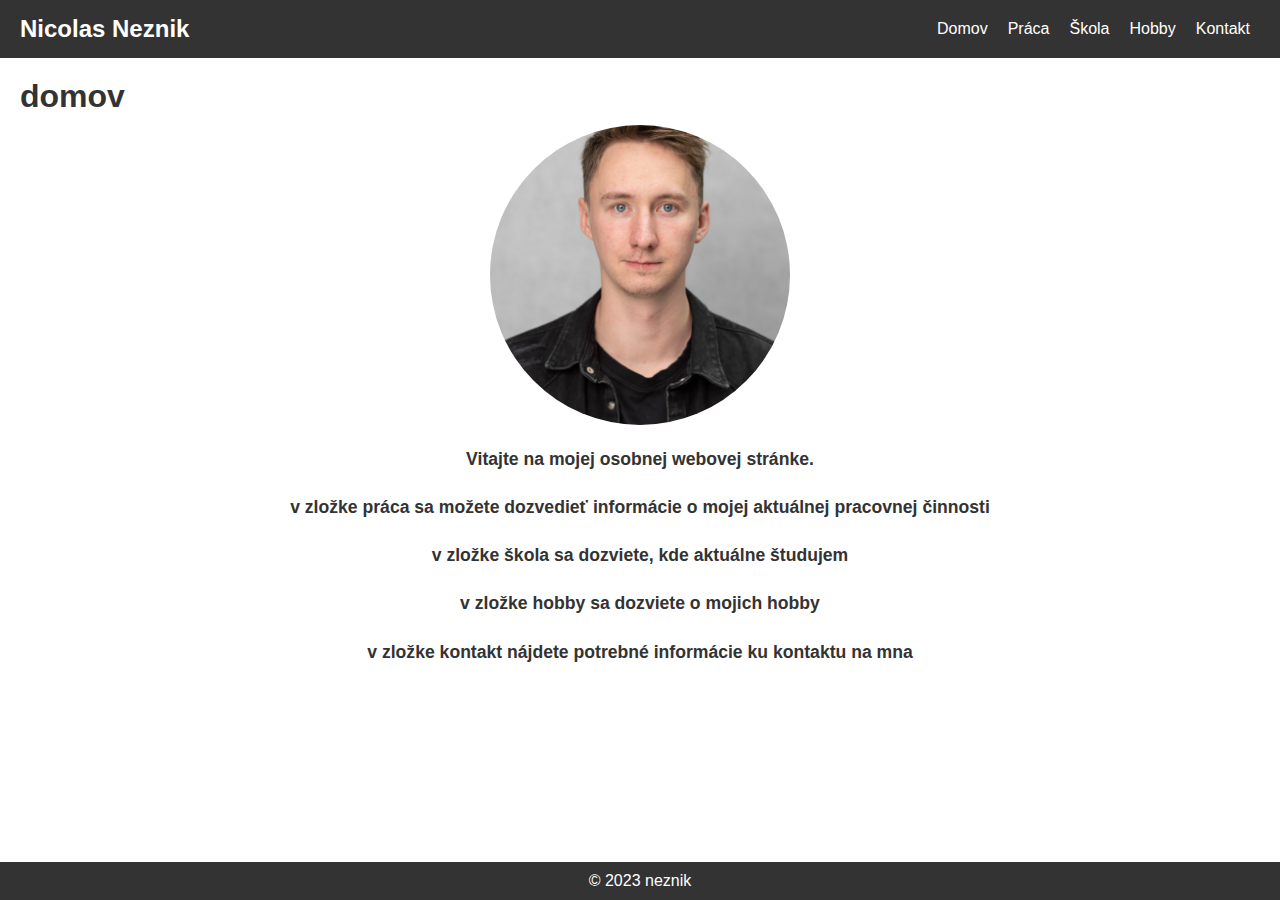
<file: index.html>
<!DOCTYPE html>
<html lang="sk">
<head>
<meta charset="UTF-8">
<meta name="viewport" content="width=device-width, initial-scale=1.0">
<title>Nicolas Neznik</title>
<link rel="stylesheet" href="style.css">
</head>
<body>

<div class="container">
  <header>
    <h1>Nicolas Neznik</h1>
    <nav>
      <ul>
        <li><a href="index.html">Domov</a></li>
        <li><a href="praca.html">Práca</a></li>
        <li><a href="skola.html">Škola</a></li>
        <li><a href="hobby.html">Hobby</a></li>
        <li><a href="kontakt.html">Kontakt</a></li>
      </ul>
    </nav>
  </header>

  <main>
    <section id="domov">
      <h2>domov</h2>
      <img src="profile.jpg" alt="Krátky popis obrázku">
      <p>Vitajte na mojej osobnej webovej stránke.</p>
      <p>v zložke práca sa možete dozvedieť informácie o mojej aktuálnej pracovnej činnosti</p>
      <p>v zložke škola sa dozviete, kde aktuálne študujem</p>
      <p>v zložke hobby sa dozviete o mojich hobby</p>
      <p>v zložke kontakt nájdete potrebné informácie ku kontaktu na mna</p>
    </section>

  

  </main>
  
  <footer>
    <p>© 2023 neznik</p>
  </footer>
</div>

</body>
</html>
</file>
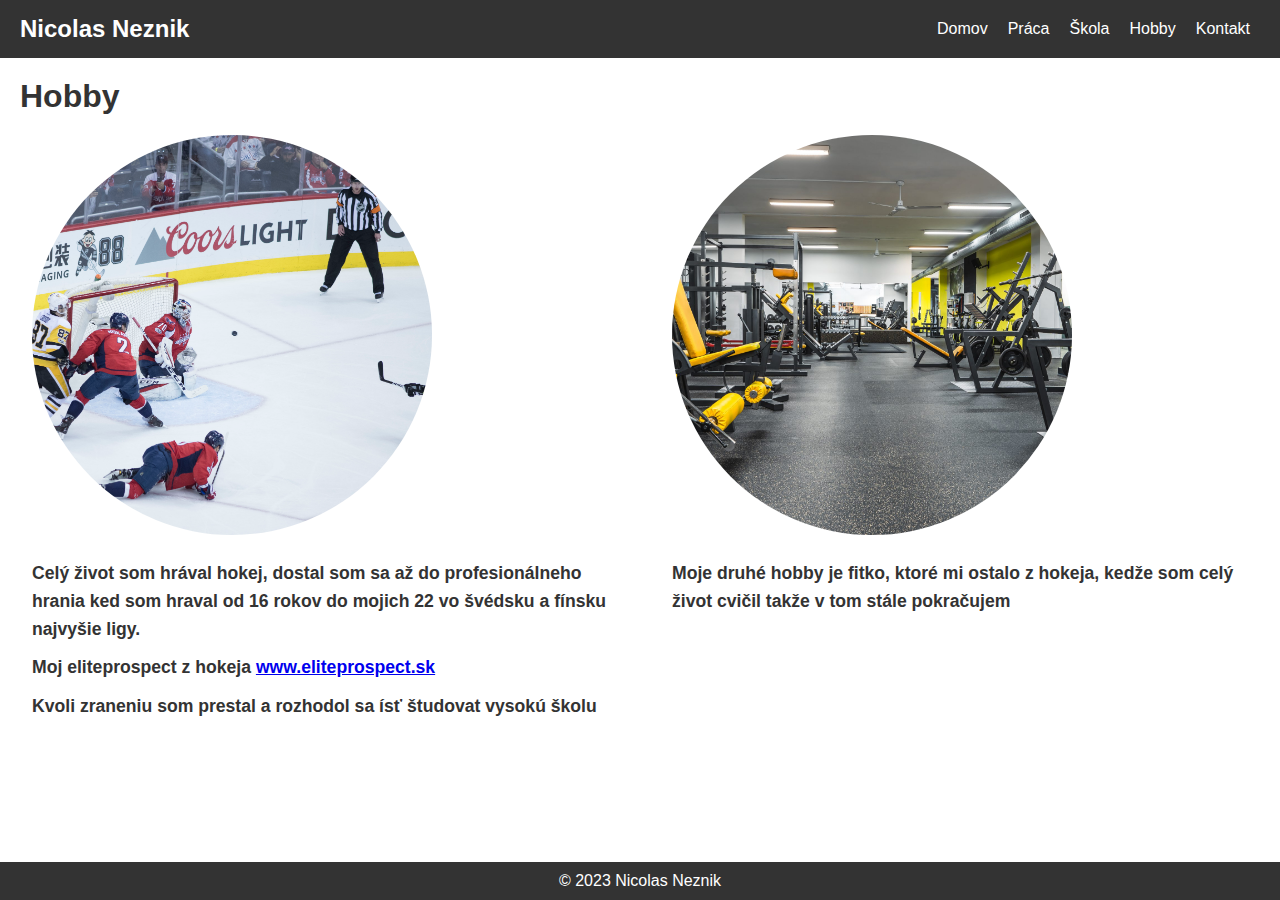
<file: hobby.html>
<!DOCTYPE html>
<html lang="sk">
<head>
<meta charset="UTF-8">
<meta name="viewport" content="width=device-width, initial-scale=1.0">
<title>Hobby - Nicolas Neznik</title>
<link rel="stylesheet" href="style.css">
</head>
<body>

<div class="container">
  <header>
    <h1>Nicolas Neznik</h1>
    <nav>
      <ul>
        <li><a href="index.html">Domov</a></li>
        <li><a href="praca.html">Práca</a></li>
        <li><a href="skola.html">Škola</a></li>
        <li><a href="hobby.html">Hobby</a></li>
        <li><a href="kontakt.html">Kontakt</a></li>
      </ul>
    </nav>
  </header>

  <main>
    <section id="hobby">
      <h2>Hobby</h2>
      <div class="content-row">
        <div class="content-column">
          <img src="hockey.jpg" alt="hockey">
          <p>Celý život som hrával hokej, dostal som sa až do profesionálneho hrania ked som hraval od 16 rokov do mojich 22 vo švédsku a fínsku najvyšie ligy.</p>
          <p>Moj eliteprospect z hokeja <a href="https://www.eliteprospects.com/player/331878/nicolas-neznik" target="_blank">www.eliteprospect.sk</a></p>
          <p>Kvoli zraneniu som prestal a rozhodol sa ísť študovat vysokú školu</p>
        </div>
      
        <div class="content-column">
          <img src="gym.jpg" alt="gym">
          <p>Moje druhé hobby je fitko, ktoré mi ostalo z hokeja, kedže som celý život cvičil takže v tom stále pokračujem</p>
        </div>
      </div>
    </section>
  </main>
  
  <footer>
    <p>© 2023 Nicolas Neznik</p>
  </footer>
</div>

</body>
</html>
</file>
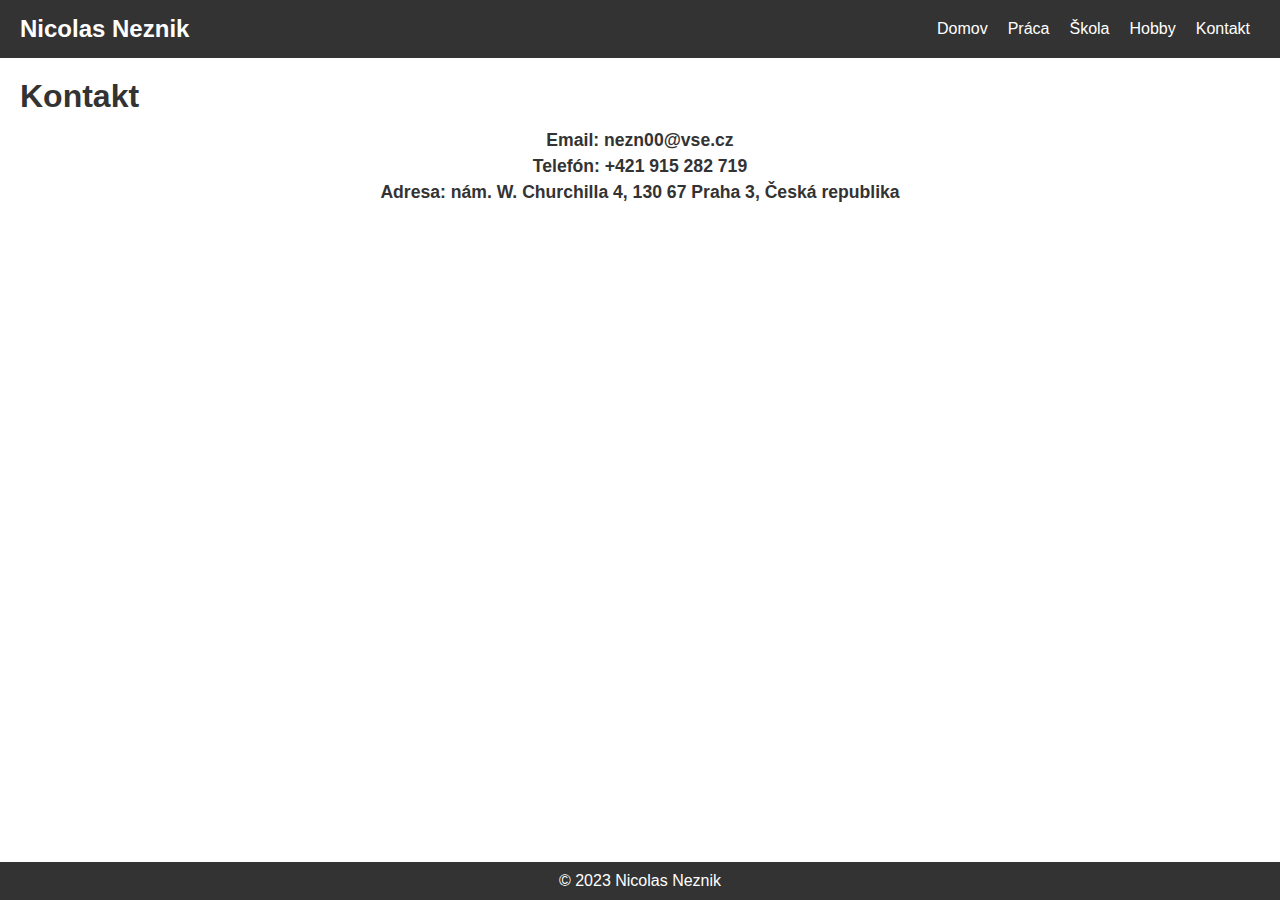
<file: kontakt.html>
<!DOCTYPE html>
<html lang="sk">
<head>
<meta charset="UTF-8">
<meta name="viewport" content="width=device-width, initial-scale=1.0">
<title>Kontakt - Nicolas Neznik</title>
<link rel="stylesheet" href="style.css">
</head>
<body>

<div class="container">
  <header>
    <h1>Nicolas Neznik</h1>
    <nav>
      <ul>
        <li><a href="index.html">Domov</a></li>
        <li><a href="praca.html">Práca</a></li>
        <li><a href="skola.html">Škola</a></li>
        <li><a href="hobby.html">Hobby</a></li>
        <li><a href="kontakt.html">Kontakt</a></li>
      </ul>
    </nav>
  </header>

  <main>
    <section id="kontakt">
        <h2>Kontakt</h2>
        <div class="contact-info">
          <p>Email: nezn00@vse.cz</p>
          <p>Telefón: +421 915 282 719</p>
          <p>Adresa: nám. W. Churchilla 4, 130 67 Praha 3, Česká republika</p>
        </div>
      
      <div class="map-container">
        <iframe 
          src="https://www.google.com/maps/embed?pb=!1m18!1m12!1m3!1d2560.1353465684406!2d14.438912576535678!3d50.08375277152445!2m3!1f0!2f0!3f0!3m2!1i1024!2i768!4f13.1!3m3!1m2!1s0x470b95e2efaa4db9%3A0x9007d9c1f752550c!2sPrague%20University%20of%20Economics%20and%20Business!5e0!3m2!1ssk!2scz!4v1700487919687!5m2!1ssk!2scz" 
          width="600" 
          height="450" 
          style="border:0;" 
          allowfullscreen="" 
          loading="lazy">
        </iframe>
      </div>
    </section>
  </main>
  
  <footer>
    <p>© 2023 Nicolas Neznik</p>
  </footer>
</div>

</body>
</html>
</file>
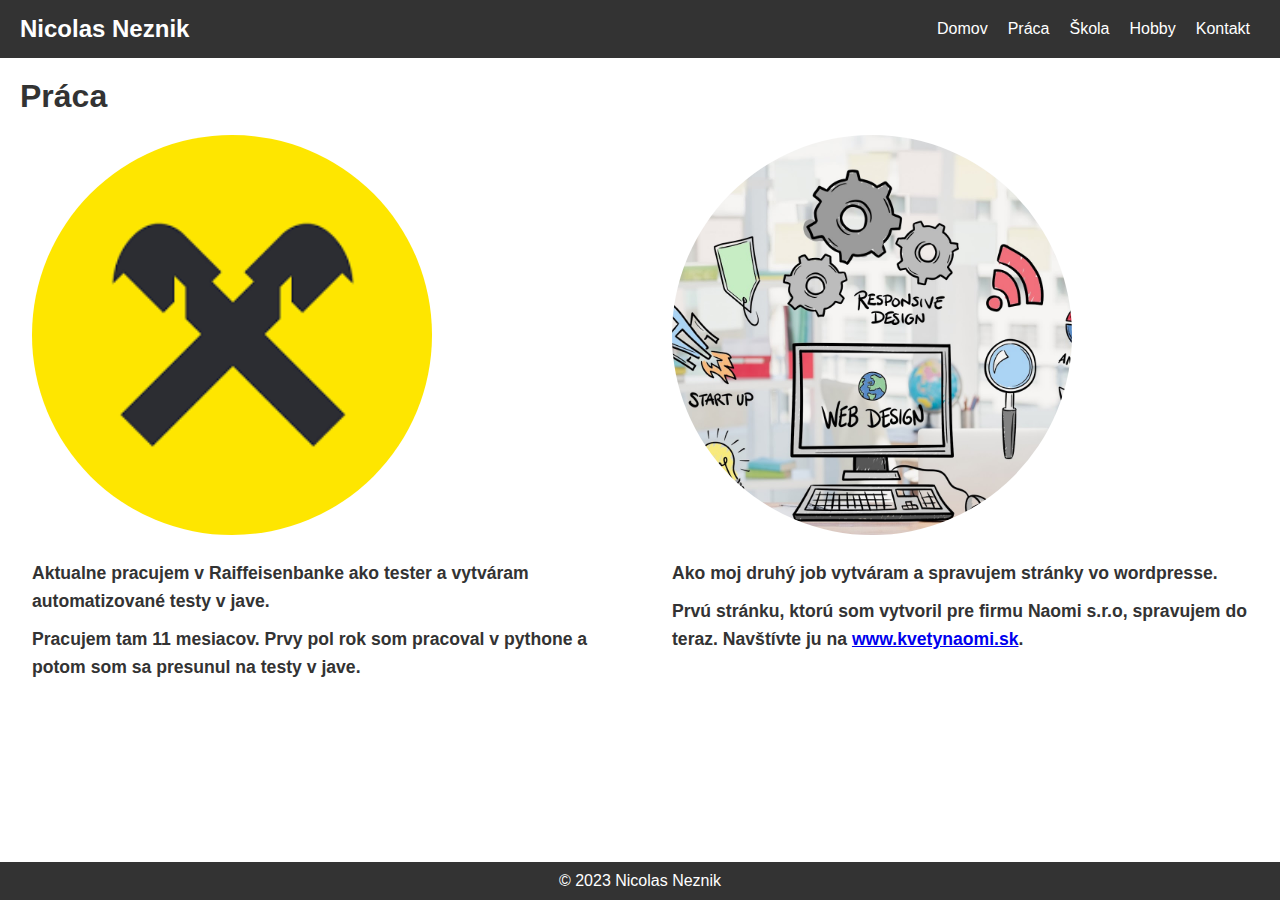
<file: praca.html>
<!DOCTYPE html>
<html lang="sk">
<head>
<meta charset="UTF-8">
<meta name="viewport" content="width=device-width, initial-scale=1.0">
<title>Práca - Nicolas Neznik</title>
<link rel="stylesheet" href="style.css">
</head>
<body>

<div class="container">
  <header>
    <h1>Nicolas Neznik</h1>
    <nav>
      <ul>
        <li><a href="index.html">Domov</a></li>
        <li><a href="praca.html">Práca</a></li>
        <li><a href="skola.html">Škola</a></li>
        <li><a href="hobby.html">Hobby</a></li>
        <li><a href="kontakt.html">Kontakt</a></li>
      </ul>
    </nav>
  </header>

  <main>
    <main>
        <section id="praca">
          <h2>Práca</h2>
      
          <div class="content-row">
            <div class="content-column">
              <img src="rajfka.png" alt="rajfka">
              <p>Aktualne pracujem v Raiffeisenbanke ako tester a vytváram automatizované testy v jave.</p>
              <p>Pracujem tam 11 mesiacov. Prvy pol rok som pracoval v pythone a potom som sa presunul na testy v jave.</p>
            </div>
      
            <div class="content-column">
                <img src="web.jpg" alt="web design">
                <p>Ako moj druhý job vytváram a spravujem stránky vo wordpresse.</p>
                <p>Prvú stránku, ktorú som vytvoril pre firmu Naomi s.r.o, spravujem do teraz. Navštívte ju na <a href="http://www.kvetynaomi.sk" target="_blank">www.kvetynaomi.sk</a>.</p>
              </div>
              
          </div>
        </section>
      </main>
      
  </main>
  
  <footer>
    <p>© 2023 Nicolas Neznik</p>
  </footer>
</div>

</body>
</html>
</file>
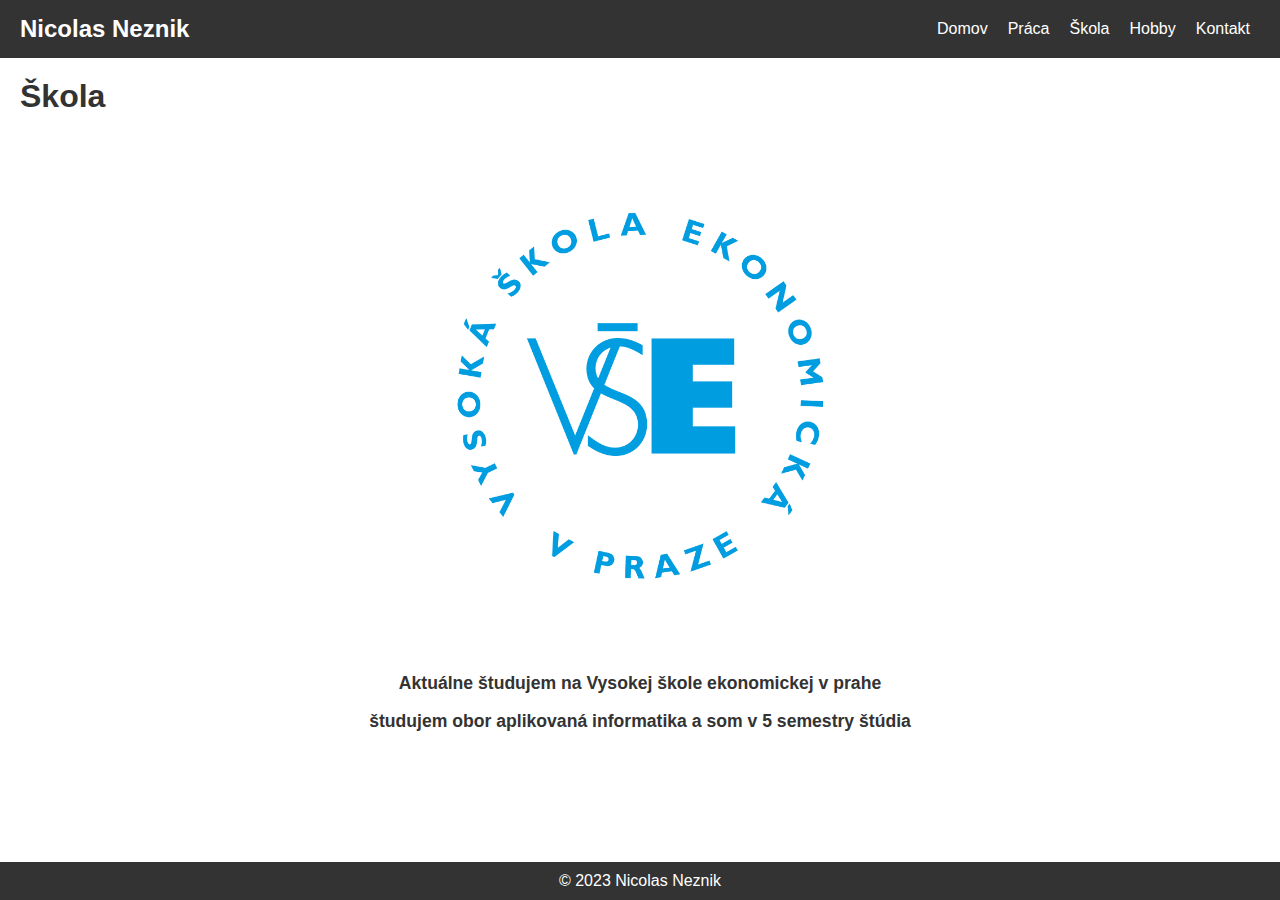
<file: skola.html>
<!DOCTYPE html>
<html lang="sk">
<head>
<meta charset="UTF-8">
<meta name="viewport" content="width=device-width, initial-scale=1.0">
<title>Škola - Nicolas Neznik</title>
<link rel="stylesheet" href="style.css">
</head>
<body>

<div class="container">
  <header>
    <h1>Nicolas Neznik</h1>
    <nav>
      <ul>
        <li><a href="index.html">Domov</a></li>
        <li><a href="praca.html">Práca</a></li>
        <li><a href="skola.html">Škola</a></li>
        <li><a href="hobby.html">Hobby</a></li>
        <li><a href="kontakt.html">Kontakt</a></li>
      </ul>
    </nav>
  </header>

  <main>
    <section id="skola">
      <h2>Škola</h2>
      <div class="content-center">
        <img src="vse.png" alt="vse">
        <p>Aktuálne študujem na Vysokej škole ekonomickej v prahe</p>
        <p>študujem obor aplikovaná informatika a som v 5 semestry štúdia</p>
        
      </div>
    </section>
  </main>
  
  <footer>
    <p>© 2023 Nicolas Neznik</p>
  </footer>
</div>

</body>
</html>
</file>
<file: style.css>
*, *:before, *:after {
    box-sizing: border-box;
    margin: 0;
    padding: 0;
  }
  
  body, html {
    width: 100%;
    height: 100%;
    font-family: 'Segoe UI', Tahoma, Geneva, Verdana, sans-serif;
    background: #f4f4f4;
    color: #333;
  }
  
 
  .container {
    width: 100%;
    display: flex;
    flex-direction: column;
    min-height: 100vh;
  }
  
  header {
    background: #333;
    color: white;
    display: flex;
    justify-content: space-between;
    align-items: center;
    padding: 10px 20px;
  }
  
  header h1 {
    margin: 0;
    font-size: 24px;
  }
  
  nav {
    background: none;
  }
  
  nav ul {
    list-style: none;
    display: flex;
    justify-content: center;
  }
  
  nav ul li {
    padding: 10px;
  }
  
  nav ul li a {
    color: white;
    text-decoration: none;
    transition: color 0.3s ease;
  }
  
  nav ul li a:hover {
    color: #ffa500;
  }
  
 
  main {
    flex: 1;
    background: white;
  }
  
  
  footer {
    background: #333;
    color: white;
    text-align: center;
    padding: 10px;
  }
  
  @media (max-width: 600px) {
    header {
      flex-direction: column;
    }
  
    nav ul {
      padding-top: 10px;
    }
  }

#domov img {
    width: 300px;
    height: 300px;
    object-fit: cover;
    border-radius: 50%;
    margin: 0 auto;
    display: block;
  }
  

  #domov p {
    text-align: center;
    margin-top: 20px;
    font-size: 1.1em; 
    color: #333;
    font-weight: bold; 
    line-height: 1.6; 
}
#domov h2 {
    text-align: left; 
    margin-left: 20px;
    font-size: 2em; 
    padding-top: 20px; 
    padding-bottom: 10px; 
  }
  
  .content-row {
    display: flex;
    justify-content: space-around;
    align-items: flex-start;
    flex-wrap: wrap;
  }
  
  .content-column {
    flex: 1;
    max-width: 45%;
    margin: 10px;
  }
  
  .content-column img {
    width: 400px; 
    height: 400px;
    object-fit: cover; 
    margin-bottom: 10px; 
    border-radius: 50%; 
  }
  
 
  @media (max-width: 600px) {
    .content-row {
      flex-direction: column;
    }
  
    .content-column {
      max-width: 100%;
    }
  
    .content-column img {
      width: 100%; 
      height: auto; 
    }
  }
  
  .content-column p {
    font-size: 1.1em; 
    color: #333; 
    font-weight: bold; 
    line-height: 1.6; 
    margin-top: 10px; 
  }
  .content-center {
    text-align: center;
    margin: 20px;
  }
  
  .content-center img {
    width: 500px;
    height: 500px;
    object-fit: cover;
    border-radius: 50%;
    margin-bottom: 10px;
  }
  
  .content-center p {
    font-size: 1.1em;
    color: #333;
    font-weight: bold;
    line-height: 1.6;
    margin-top: 10px;
  }
  .map-container {
    text-align: center;
    margin: 20px 0;
  }
  
  .map-container iframe {
    width: 100%;
    height: 450px;
    border: none;
    max-width: 600px; 
  }
  
  .contact-info {
    text-align: center;
    font-weight: bold;
    margin-bottom: 20px; 
  }
  
  .contact-info p {
    font-size: 1.1em; 
    margin: 5px 0; 
  }
  
  .map-container {
    text-align: center;
    margin: 20px 0;
  }
  
  .map-container iframe {
    width: 100%;
    height: 450px;
    border: none;
    max-width: 600px;
  }
  #skola h2 {
    text-align: left; 
    margin-left: 20px; 
    font-size: 2em; 
    padding-top: 20px; 
    padding-bottom: 10px; 
  }
  #praca h2 {
    text-align: left; 
    margin-left: 20px; 
    font-size: 2em; 
    padding-top: 20px; 
    padding-bottom: 10px; 
  }
  #Hobby h2 {
    text-align: left; 
    margin-left: 20px; 
    font-size: 2em; 
    padding-top: 20px; 
    padding-bottom: 10px; 
  }
  #kontakt h2 {
    text-align: left; 
    margin-left: 20px; 
    font-size: 2em; 
    padding-top: 20px; 
    padding-bottom: 10px; 
}
    #hobby h2 {
    text-align: left; 
    margin-left: 20px; 
    font-size: 2em;
    padding-top: 20px; 
    padding-bottom: 10px; 
  }
</file>
